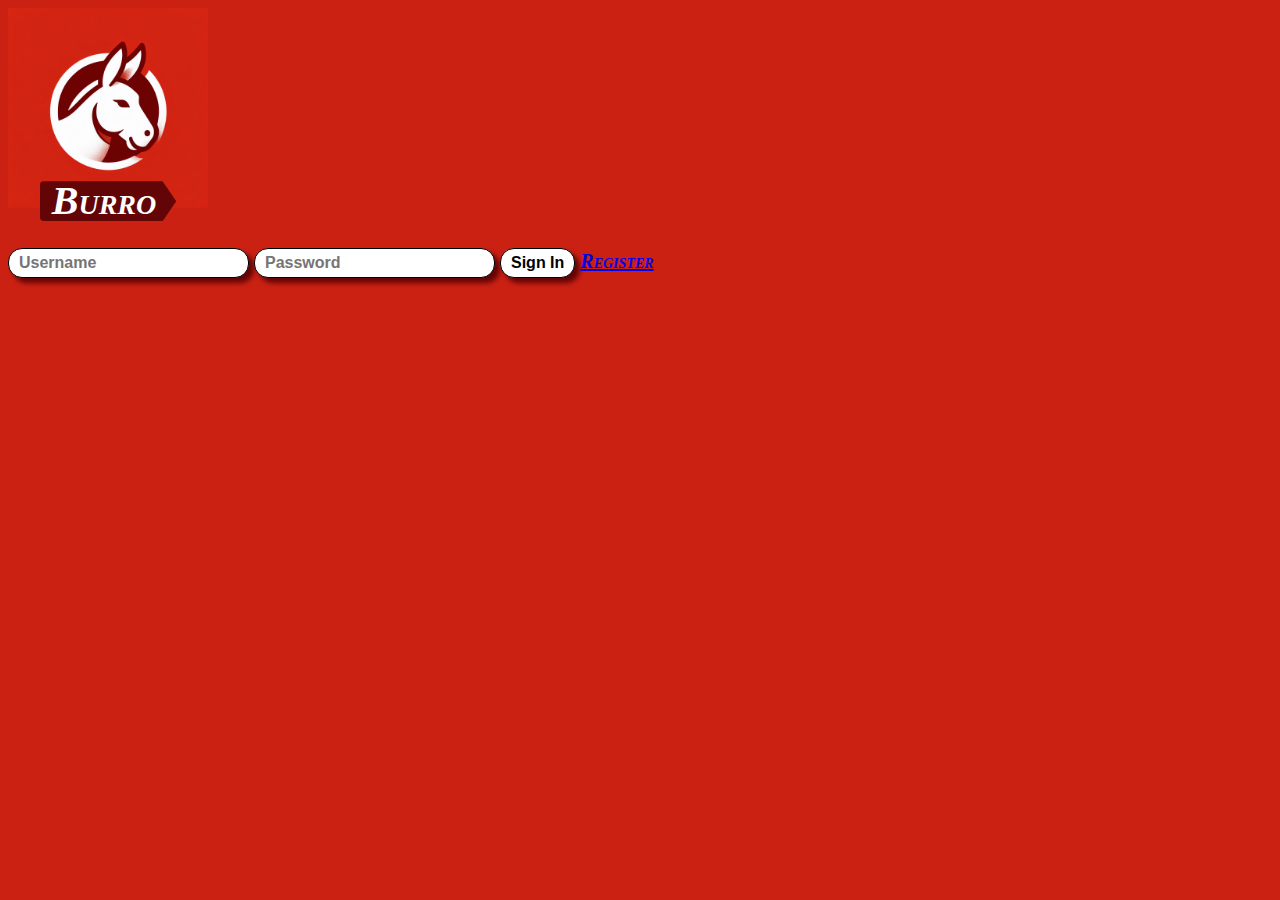
<file: index.html>
<!DOCTYPE html>
<html>
  <head>
    <title>Burro</title>
    <link rel="stylesheet" type="text/css" href="style.css" />
  </head>
  <body>
    <header>
      <h1>Burro</h1>
    </header>
    <form method="post">
      <input type="text" name="username" placeholder="Username" required>
      <input type="password" name="password" placeholder="Password" required>
      <button type="submit">Sign In</button>
      <a href="register.html">Register</a>
    </form>
  </body>
</html>
</file>
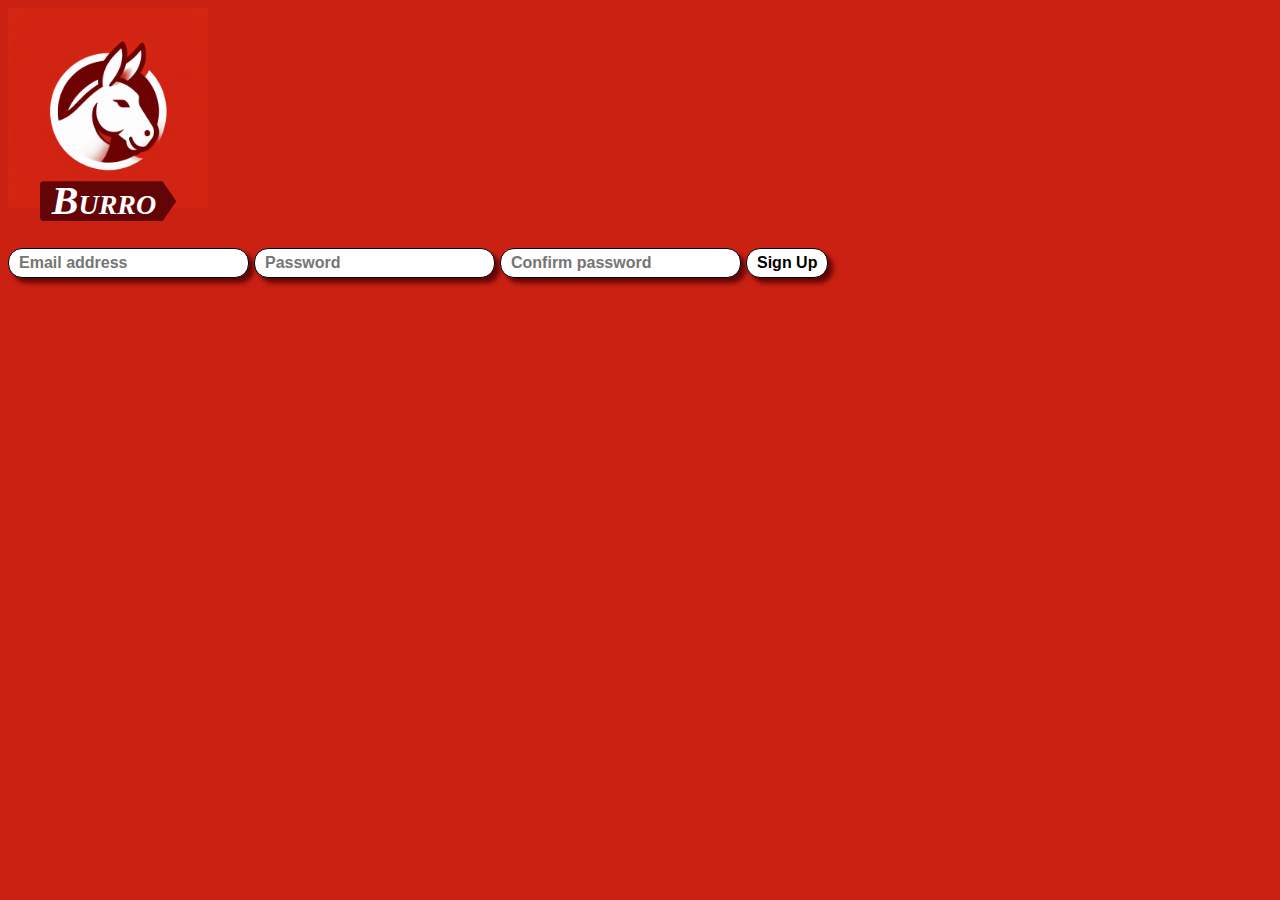
<file: register.html>
<!DOCTYPE html>
<html>
  <head>
    <title>Burro</title>
    <link rel="stylesheet" type="text/css" href="style.css" />
  </head>
  <body>
    <header>
      <h1>Burro</h1>
    </header>
    <form method="post" id="registration">
      <input type="text" name="username" placeholder="Email address" required>
      <input type="password" name="password" placeholder="Password" required>
      <input type="password" name="confirmPassword" placeholder="Confirm password" required>
      <button type="submit">Sign Up</button>
    </form>
  </body>
</file>
<file: style.css>
body {
  background: #cb2113;
  color: #fff;
  font: italic small-caps bold 20px/24px impact;
}
body header {
  background: url('logo.png') 0 0 / contain no-repeat;
  display: flex;
  height: 240px;
  justify-content: center;
  width: 200px;
}

body header h1 {
  align-self: flex-end;
  background: #630506;
  border-radius: 0.1em;
  clip-path: polygon(0 0, 90% 0, 100% 50%, 90% 100%, 0 100%);
  color: white;
  padding: 0.2em 0.5em 0.2em 0.3em;
}

button, input {
  background: #fff;
  color: #000;
  border-radius: 14px;
  padding: 5px 10px;
  border: 1px solid #000;
  cursor: pointer;
  font-size: 16px;
  font-weight: bold;
  box-shadow: #630506 5px 5px 5px;
}
</file>
